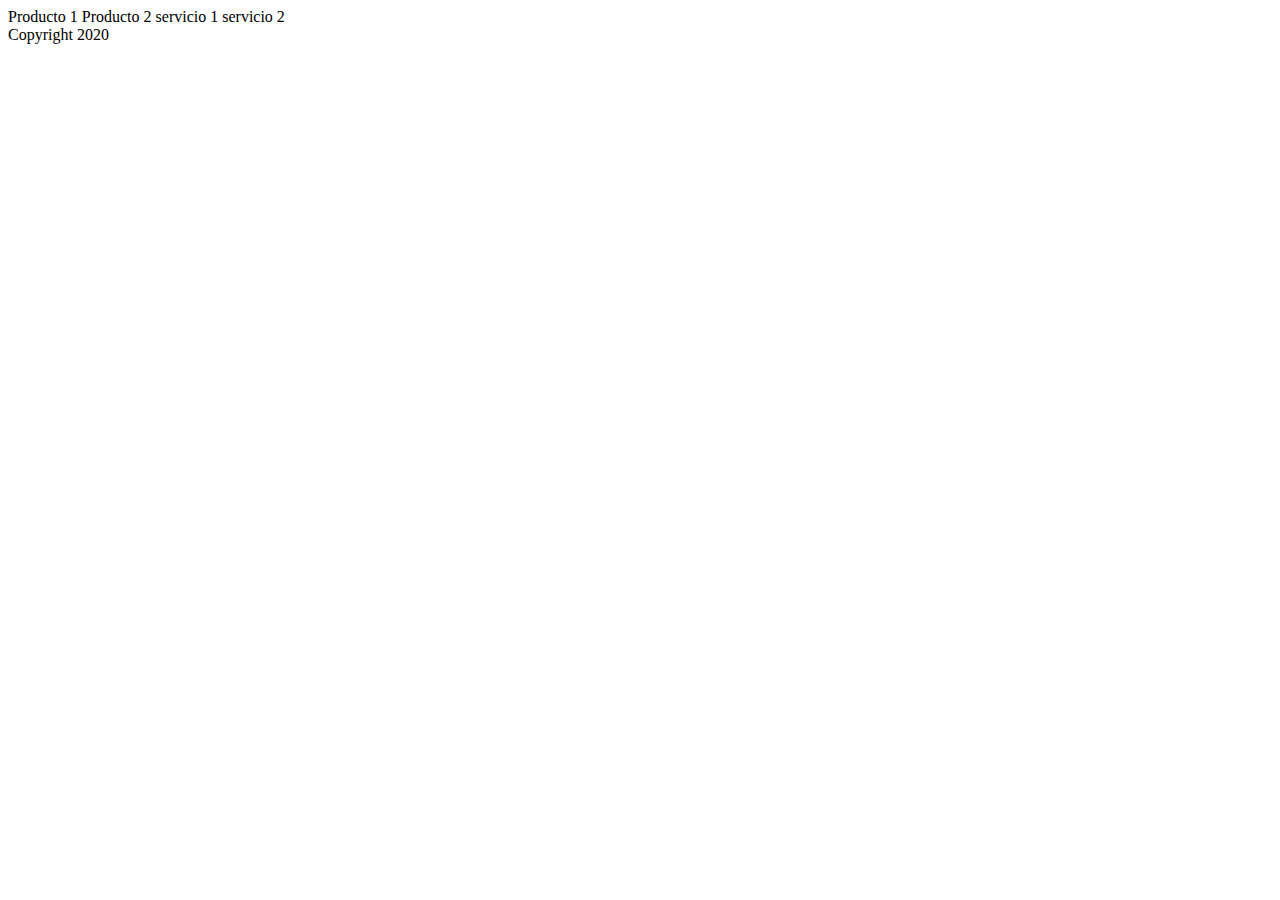
<file: index.html>
<!DOCTYPE html>
<html lang="en">
<head>
    <meta charset="UTF-8">
    <meta name="viewport" content="width=device-width, initial-scale=1.0">
    <title>Document</title>
</head>
<body>
    <seccion>
        <producto>Producto 1</producto>
        <producto>Producto 2</producto>
    </seccion>
    
    <seccion>
        <servicio>servicio 1</servicio>
        <servicio>servicio 2</servicio>
    </seccion>
    <footer>Copyright 2020</footer>
</body>
</html>
</file>
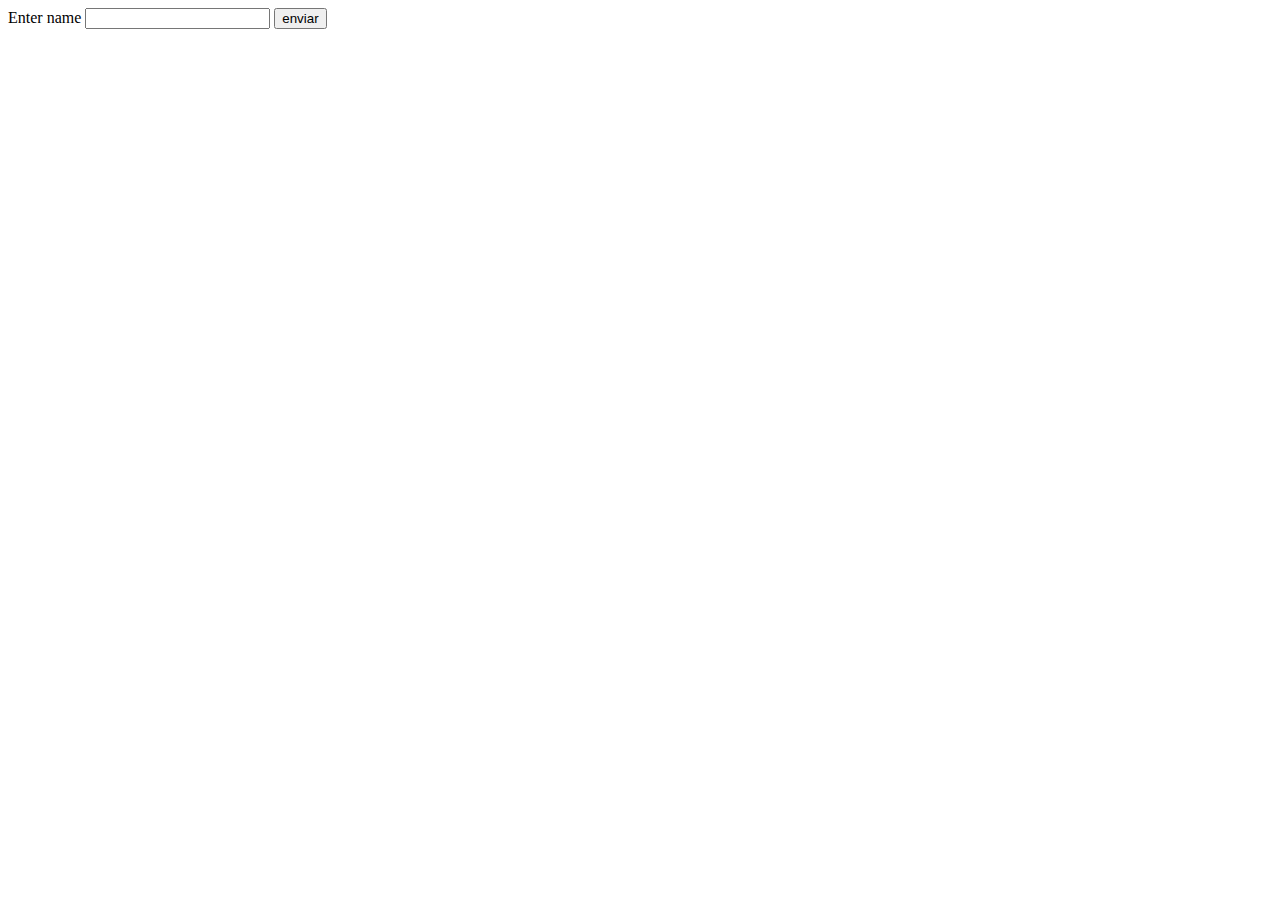
<file: contacto.html>
<!-- ejercicio:1-crear un contacto html con un primer commit -->
<!-- 2-crear un formulario input de nombre y un boton de enviar -commit
3  integrar esos cambios en la rama master- -->
<!DOCTYPE html>
<html lang="en">
<head>
    <meta charset="UTF-8">
    <meta name="viewport" content="width=device-width, initial-scale=1.0">
    <title>Contacto</title>
</head>
<body>
    <form action="">
        <label for="APELLIDO">Enter name</label>
        <input type="text">
        <input type="submit" value="enviar" id="boton">
    

    </form>

</body>
</html>
</file>
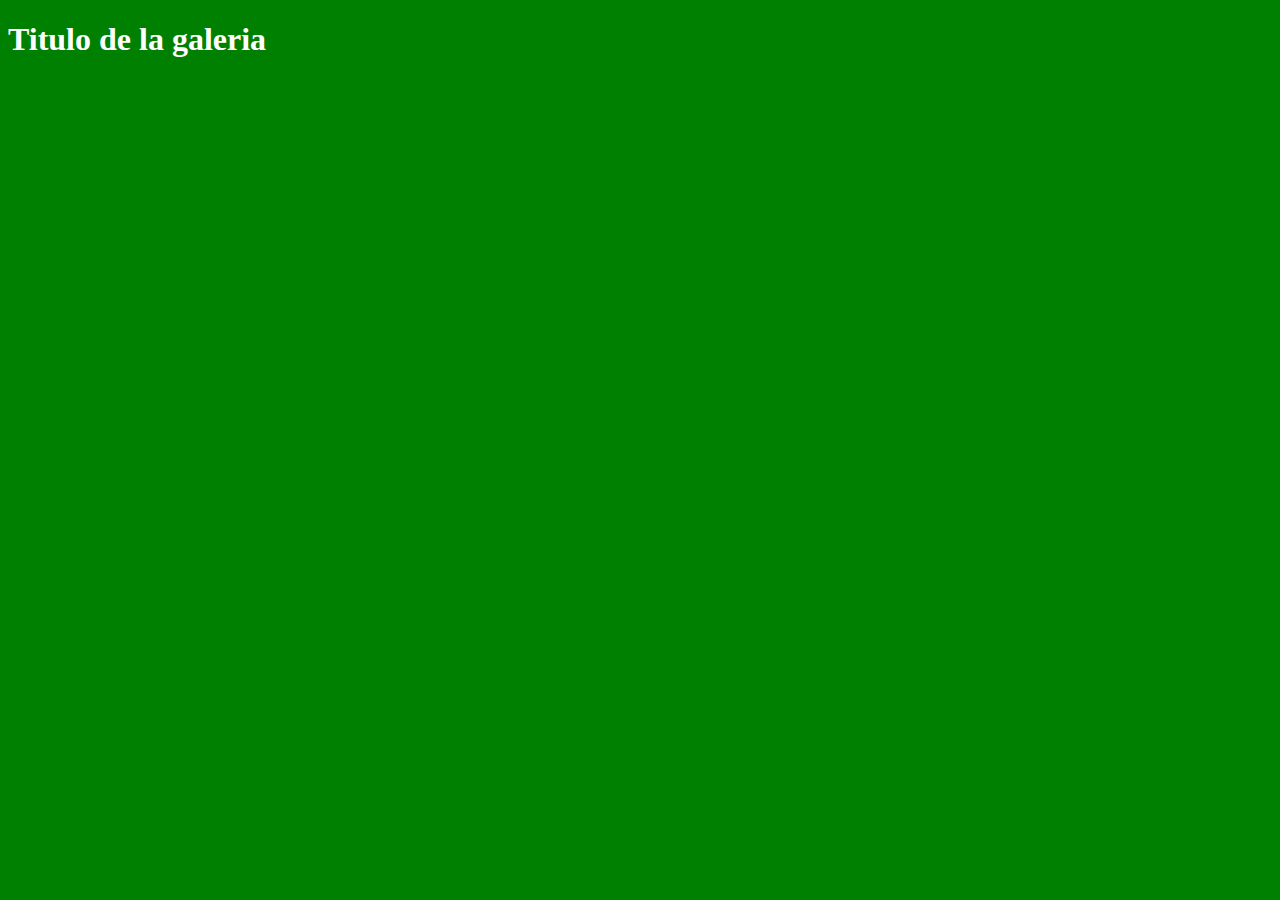
<file: galeria.html>
<!DOCTYPE html>
<html lang="es">
<head>

    <meta charset="UTF-8">
    <meta name="viewport" content="width=device-width, initial-scale=1.0">
    <title>Galería</title>
    <link rel="stylesheet" href="./css/style.css">
</head>

<body>

    <h1>Titulo de la galeria</h1>
    

</body>

</html>
</file>
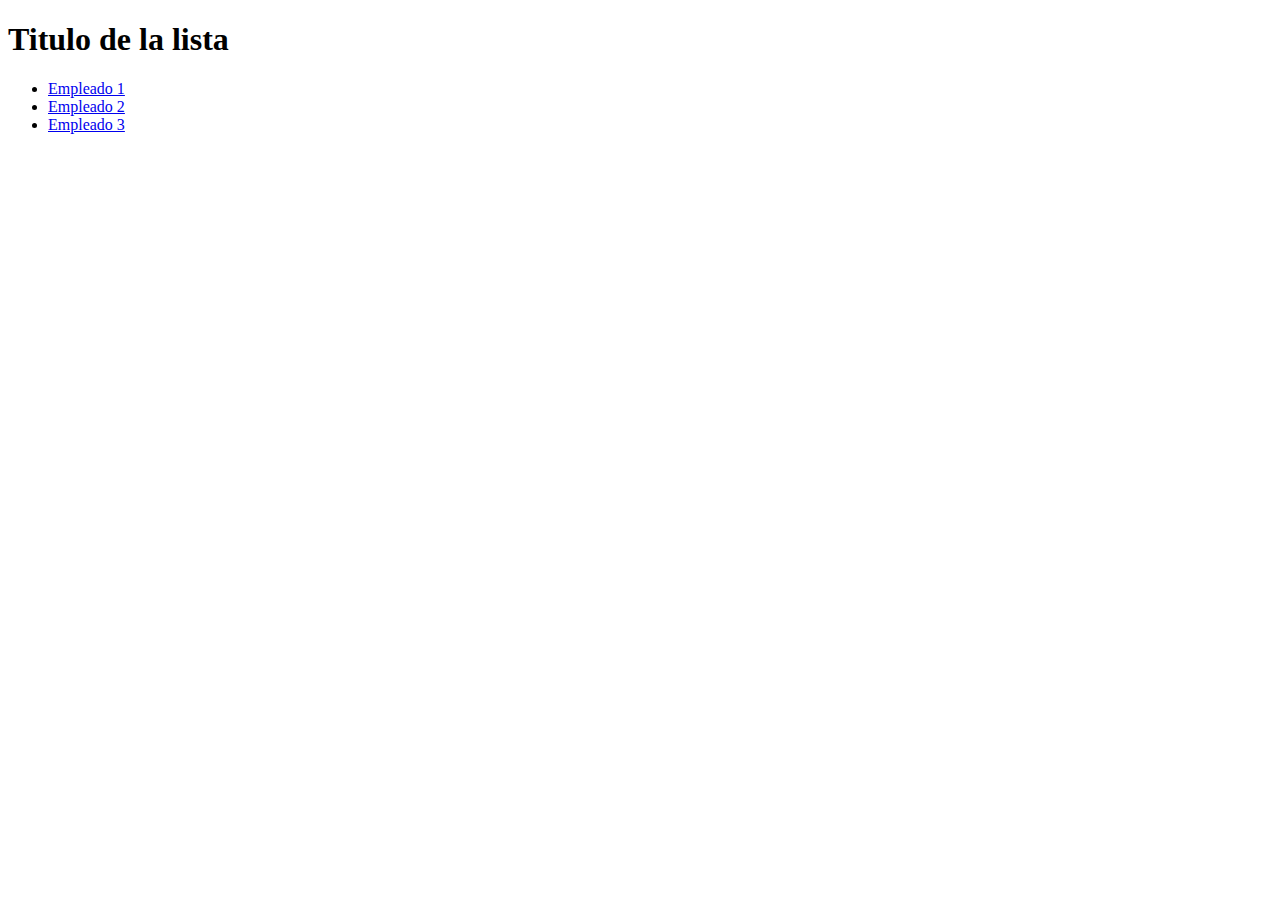
<file: listanombres.html>
<!DOCTYPE html>
<html lang="en">
<head>
    <meta charset="UTF-8">
    <meta name="viewport" content="width=device-width, initial-scale=1.0">
    <title>lista</title>
</head>
<body>
    <h1>Titulo de la lista </h1>
    <ul>
        <li><a href="#">Empleado 1</a></li>
        <li><a href="#">Empleado 2</a></li>
        <li><a href="#">Empleado 3</a></li>
    </ul>
    
</body>
</html>
</file>
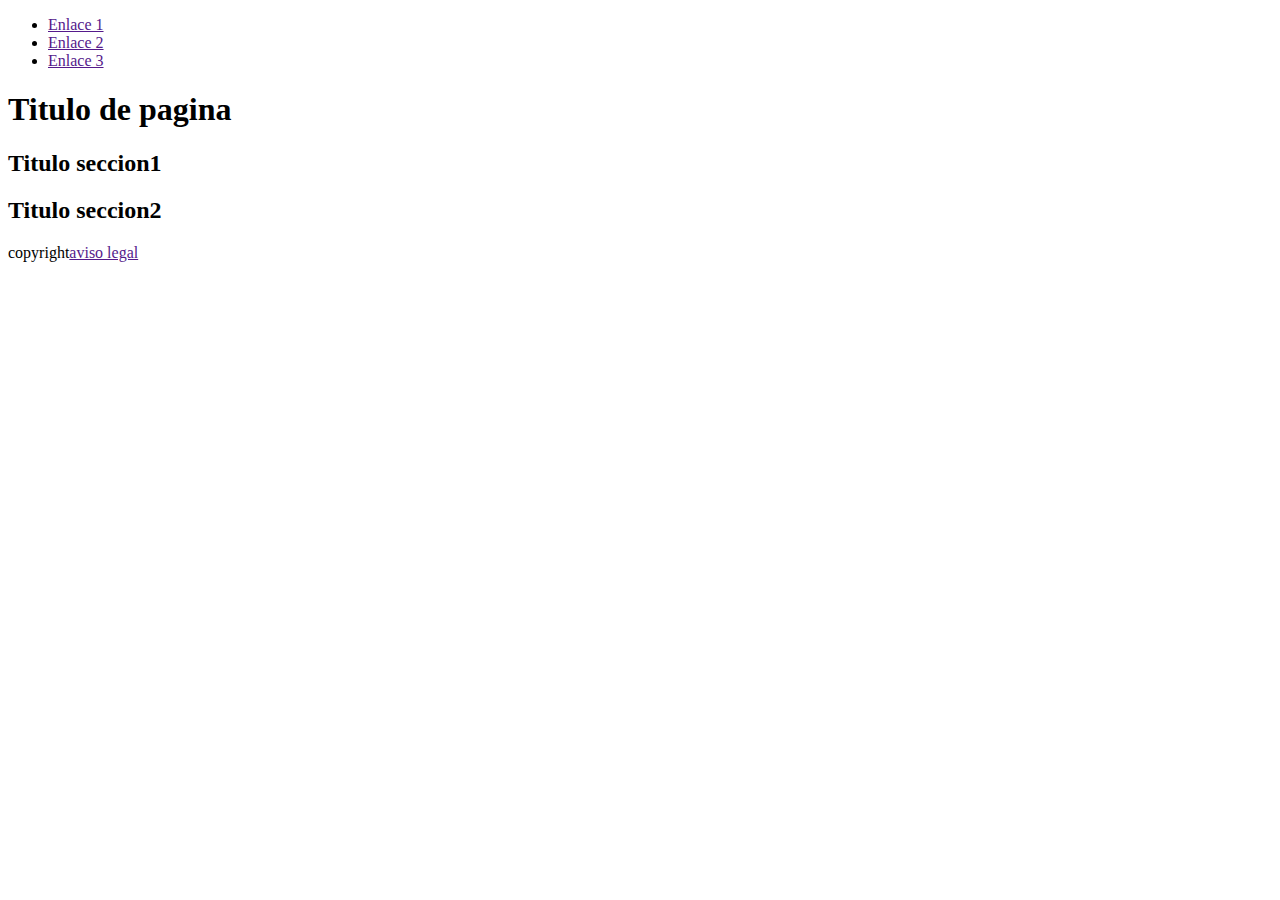
<file: prueba1.html>
<!DOCTYPE html>
<html lang="es">

<head>
    <meta charset="UTF-8">
    <meta name="viewport" content="width=device-width, initial-scale=1.0">
    <title>Document</title>
</head>

<body>
    <!-- Cabecera con menu de navegacion con 3 enlaces -->
    <header>
        <nav>
            <ul>
                <li><a href="">Enlace 1</a></li>
                <li><a href="">Enlace 2</a></li>
                <li><a href="">Enlace 3</a></li>
            </ul>
        </nav>
    </header>
    
    <!-- header>nav>ul>li*3>a{Enlace $} -->

    <!-- contenido con un titulo de pagina principal -->
    <main>
        <h1>Titulo de pagina</h1>

      <section>
          <h2>Titulo seccion1</h2>
      </section>

      <section>
          <h2>Titulo seccion2</h2>
      </section>
    </main>
    <!-- main>h1{titulo de pagina} -->

    <!-- pie de pagina con copyright y un enlace a aviso legal -->
    <footer>
        <p>copyright<a href="">aviso legal</a></p>
    </footer>
    <!-- footer>p{copyright}>a{aviso legal} -->

</body>
    
</html>
</file>
<file: css/style.css>
body{
    background-color: green;
}
h1{
    color: white;
}
</file>
